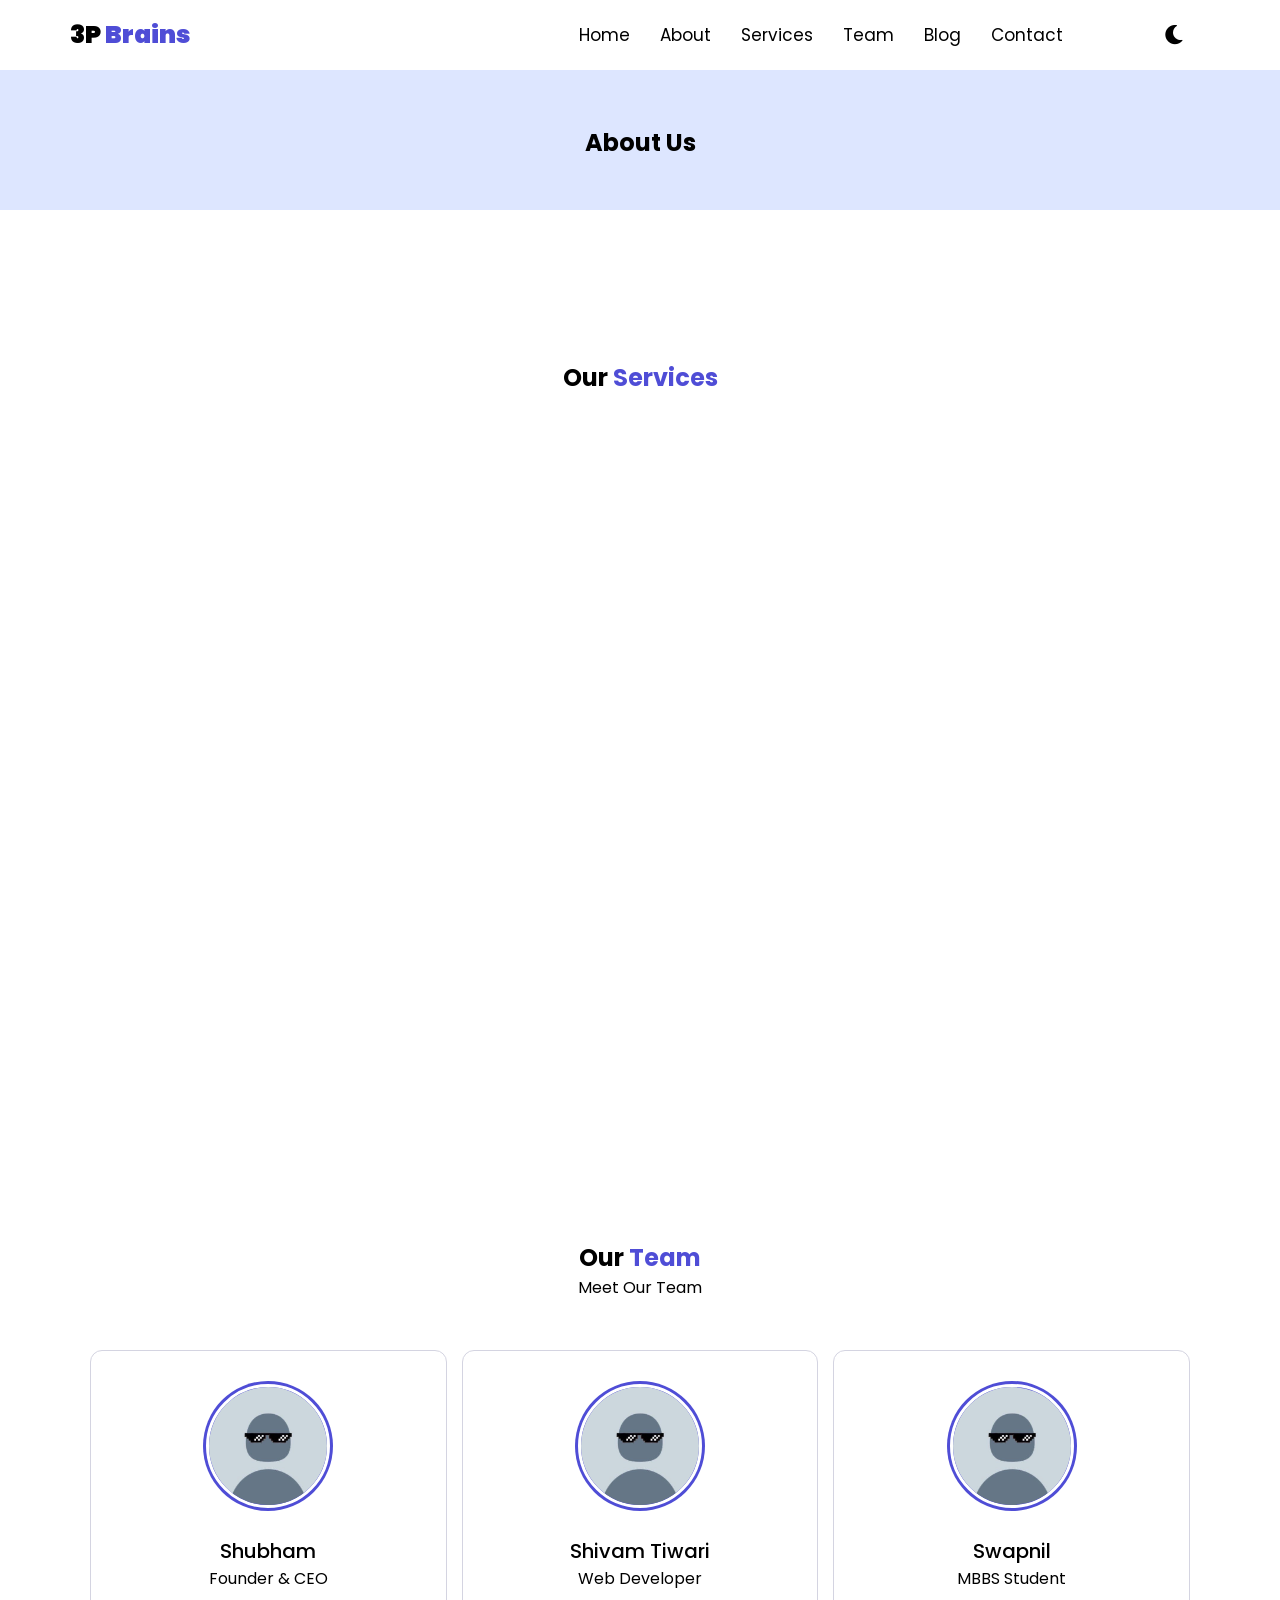
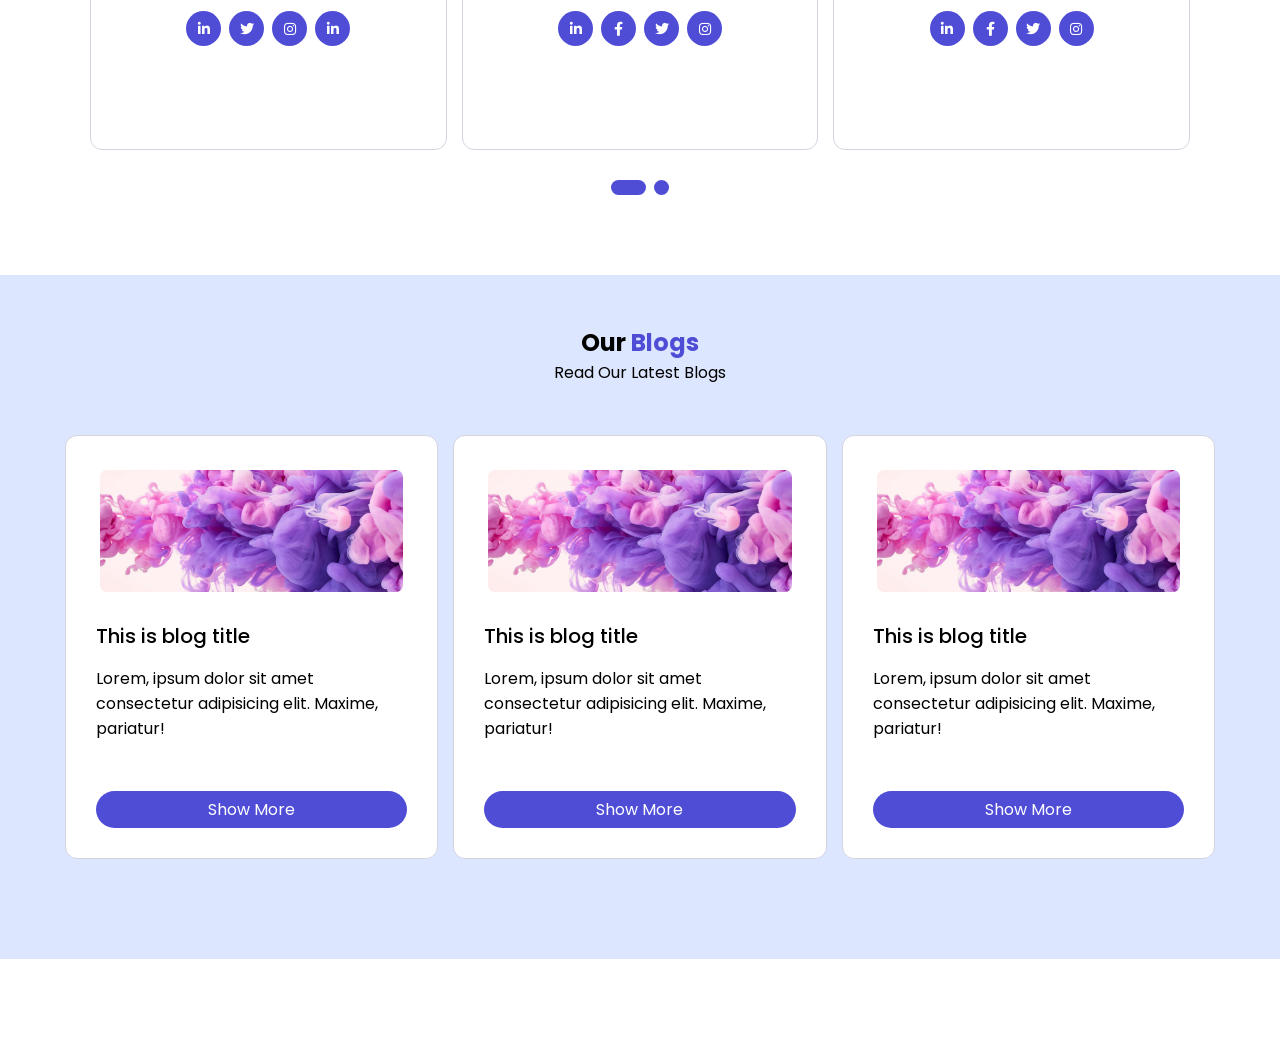
<file: index.html>
<!DOCTYPE html>
<html lang="en">

<head>
    <meta charset="UTF-8">
    <meta http-equiv="X-UA-Compatible" content="IE=edge">
    <meta name="viewport" content="width=device-width, initial-scale=1.0">
    <link rel="stylesheet" href="css/style.css">
    <link rel="stylesheet" href="https://cdnjs.cloudflare.com/ajax/libs/font-awesome/6.0.0/css/all.min.css"
        integrity="sha512-9usAa10IRO0HhonpyAIVpjrylPvoDwiPUiKdWk5t3PyolY1cOd4DSE0Ga+ri4AuTroPR5aQvXU9xC6qOPnzFeg=="
        crossorigin="anonymous" referrerpolicy="no-referrer" />
    <link href='https://unpkg.com/boxicons@2.1.1/css/boxicons.min.css' rel='stylesheet'>


    <title>3P Brains | Healthcare Plateform</title>
</head>

<body>
    <nav>
        <div class="nav-bar">

            <i class='bx bx-menu sidebarOpen'></i>
            <a href="" class="logo navLogo">3P <span>Brains</span></a>
            <!-- <span class="logo navLogo"><a href="#">3P Brains</a></span> -->

            <div class="menu">
                <div class="logo-toggle">
                    <span class="logo"><a href="#">3P Brains</a></span>
                    <i class='bx bx-x siderbarClose'></i>
                </div>

                <ul class="nav-links">
                    <li><a href="#">Home</a></li>
                    <li><a href="#about">About</a></li>
                    <li><a href="#Services">Services</a></li>
                    <li><a href="#team">Team</a></li>
                    <li><a href="#blog">Blog</a></li>
                    <li><a href="#">Contact</a></li>
                </ul>
            </div>

            <div class="darkLight">
                <div class="dark-light">
                    <i class="fa-solid fa-moon"></i>
                    <i class="fa-solid fa-sun"></i>

                </div>

            </div>
        </div>
        </div>
    </nav>

    <div class="home">
        <section class="container">
            <h1>Coming Soon</h1>

        </section>
    </div>


    <div class="home" id="about">
        <section class="container">
            <h1>About <span>Us</span></h1>
        </section>
    </div>

    <div class="services" id="Services">
        <section class="container1">
            <h1>Our <span>Services</span></h1>

        </section>
    </div>

    <!-- ========================================================= -->

    <div class="team" id="team">
        <section class="container1">
            <h1>Our <span>Team</span></h1>
            <p>Meet Our Team</p>
            <div class="container">
                <input type="radio" name="dot" id="one">
                <input type="radio" name="dot" id="two">
                <div class="main-card">
                    <div class="cards">
                        <div class="card">
                            <div class="content">
                                <div class="img">
                                    <img src="images/dp.jpg" alt="">
                                </div>
                                <div class="details">
                                    <div class="name">Shubham</div>
                                    <div class="job">Founder & CEO</div>
                                </div>
                                <div class="media-icons">
                                    
                                    <a href=""><i class="fab fa-linkedin-in"></i></a>
                                    <a href="#"><i class="fab fa-twitter"></i></a>
                                    <a href="#"><i class="fab fa-instagram"></i></a>
                                    <a href=""><i class="fab fa-linkedin-in"></i></a>
                             </div>
                            </div>
                        </div>
                        <div class="card">
                            <div class="content">
                                <div class="img">
                                    <img src="images/dp.jpg" alt="">
                                </div>
                                <div class="details">
                                    <div class="name">Shivam Tiwari</div>
                                    <div class="job">Web Developer</div>
                                </div>
                                <div class="media-icons">
                                    <a href=""><i class="fab fa-linkedin-in"></i></a>
                                    <a href="#"><i class="fab fa-facebook-f"></i></a>
                                    <a href="#"><i class="fab fa-twitter"></i></a>
                                    <a href="#"><i class="fab fa-instagram"></i></a>
                                    
                                </div>
                            </div>
                        </div>
                        <div class="card">
                            <div class="content">
                                <div class="img">
                                    <img src="images/dp.jpg" alt="">
                                </div>
                                <div class="details">
                                    <div class="name">Swapnil</div>
                                    <div class="job">MBBS Student</div>
                                </div>
                                <div class="media-icons">
                                    <a href=""><i class="fab fa-linkedin-in"></i></a>
                                    <a href="#"><i class="fab fa-facebook-f"></i></a>
                                    <a href="#"><i class="fab fa-twitter"></i></a>
                                    <a href="#"><i class="fab fa-instagram"></i></a>
                                    
                                    
                                </div>
                            </div>
                        </div>
                    </div>
                    <div class="cards">
                        <div class="card">
                            <div class="content">
                                <div class="img">
                                    <img src="images/dp.jpg" alt="">
                                </div>
                                <div class="details">
                                    <div class="name">4</div>
                                    <div class="job">Your job</div>
                                </div>
                                <div class="media-icons">
                                    <a href=""><i class="fab fa-linkedin-in"></i></a>
                                    <a href="#"><i class="fab fa-facebook-f"></i></a>
                                    <a href="#"><i class="fab fa-twitter"></i></a>
                                    <a href="#"><i class="fab fa-instagram"></i></a>
                                    
                                </div>
                            </div>
                        </div>
                        <div class="card">
                            <div class="content">
                                <div class="img">
                                    <img src="images/dp.jpg" alt="">
                                </div>
                                <div class="details">
                                    <div class="name"> 5</div>
                                    <div class="job">Your job</div>
                                </div>
                                <div class="media-icons">
                                    <a href=""><i class="fab fa-linkedin-in"></i></a>
                                    <a href="#"><i class="fab fa-facebook-f"></i></a>
                                    <a href="#"><i class="fab fa-twitter"></i></a>
                                    <a href="#"><i class="fab fa-instagram"></i></a>
                                    
                                </div>
                            </div>
                        </div>
                        <div class="card">
                            <div class="content">
                                <div class="img">
                                    <img src="images/dp.jpg" alt="">
                                </div>
                                <div class="details">
                                    <div class="name">6</div>
                                    <div class="job">Your job</div>
                                </div>
                                <div class="media-icons">
                                    <a href=""><i class="fab fa-linkedin-in"></i></a>
                                    <a href="#"><i class="fab fa-facebook-f"></i></a>
                                    <a href="#"><i class="fab fa-twitter"></i></a>
                                    <a href="#"><i class="fab fa-instagram"></i></a>

                                </div>
                            </div>
                        </div>
                    </div>
                </div>
                <div class="button">
                    <label for="one" class=" active one"></label>
                    <label for="two" class="two"></label>
                </div>
            </div>

        </section>
    </div>

    <!-- ================================================= -->


    <div class="blog" id="blog">
        <section class="container1 container">
            <h1>Our <span>Blogs</span></h1>
            <p>Read Our Latest Blogs</p>
            <div class="container">
                <div class="main-card1">
                    <div class="cards">
                        <div class="card1">
                            <div class="content">
                                <div class="img">
                                    <img src="blog.jpg" alt="">
                                </div>
                                <div class="details">
                                    <div class="title">This is blog title</div>
                                    <div class="job">Lorem, ipsum dolor sit amet consectetur adipisicing elit. Maxime,
                                        pariatur!</div>
                                </div>
                                <a href="">Show More</a>
                            </div>
                        </div>
                        <div class="card1">
                            <div class="content">
                                <div class="img">
                                    <img src="blog.jpg" alt="">
                                </div>
                                <div class="details">
                                    <div class="title">This is blog title</div>
                                    <div class="job">Lorem, ipsum dolor sit amet consectetur adipisicing elit. Maxime,
                                        pariatur!</div>
                                </div>
                                <a href="">Show More</a>
                            </div>
                        </div>
                        <div class="card1">
                            <div class="content">
                                <div class="img">
                                    <img src="blog.jpg" alt="">
                                </div>
                                <div class="details">
                                    <div class="title">This is blog title</div>
                                    <div class="job">Lorem, ipsum dolor sit amet consectetur adipisicing elit. Maxime,
                                        pariatur!</div>
                                </div>
                                <a href="">Show More</a>
                            </div>
                        </div>
                    </div>
                </div>
            </div>
    </div>
    </div>
    </section>
    </div>

    


    <script src="js/web.js"></script>

</body>

</html>
</file>
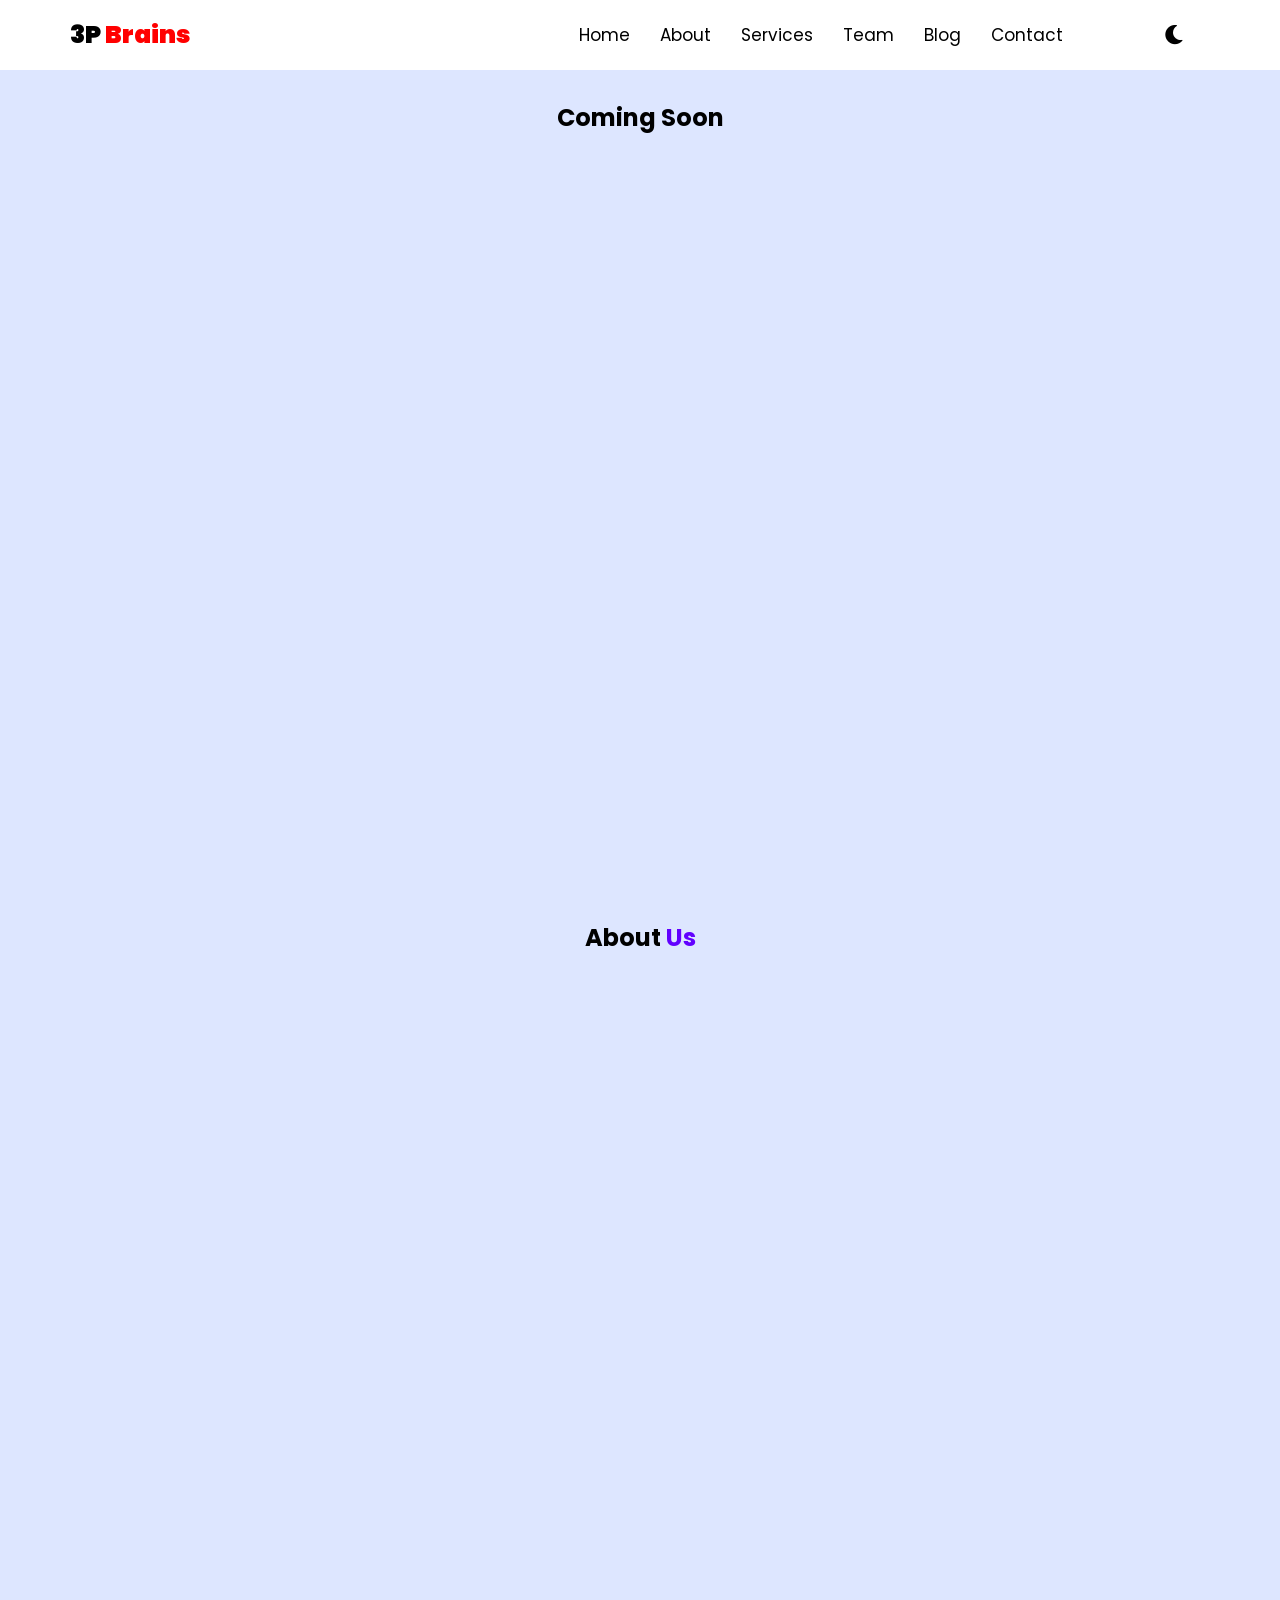
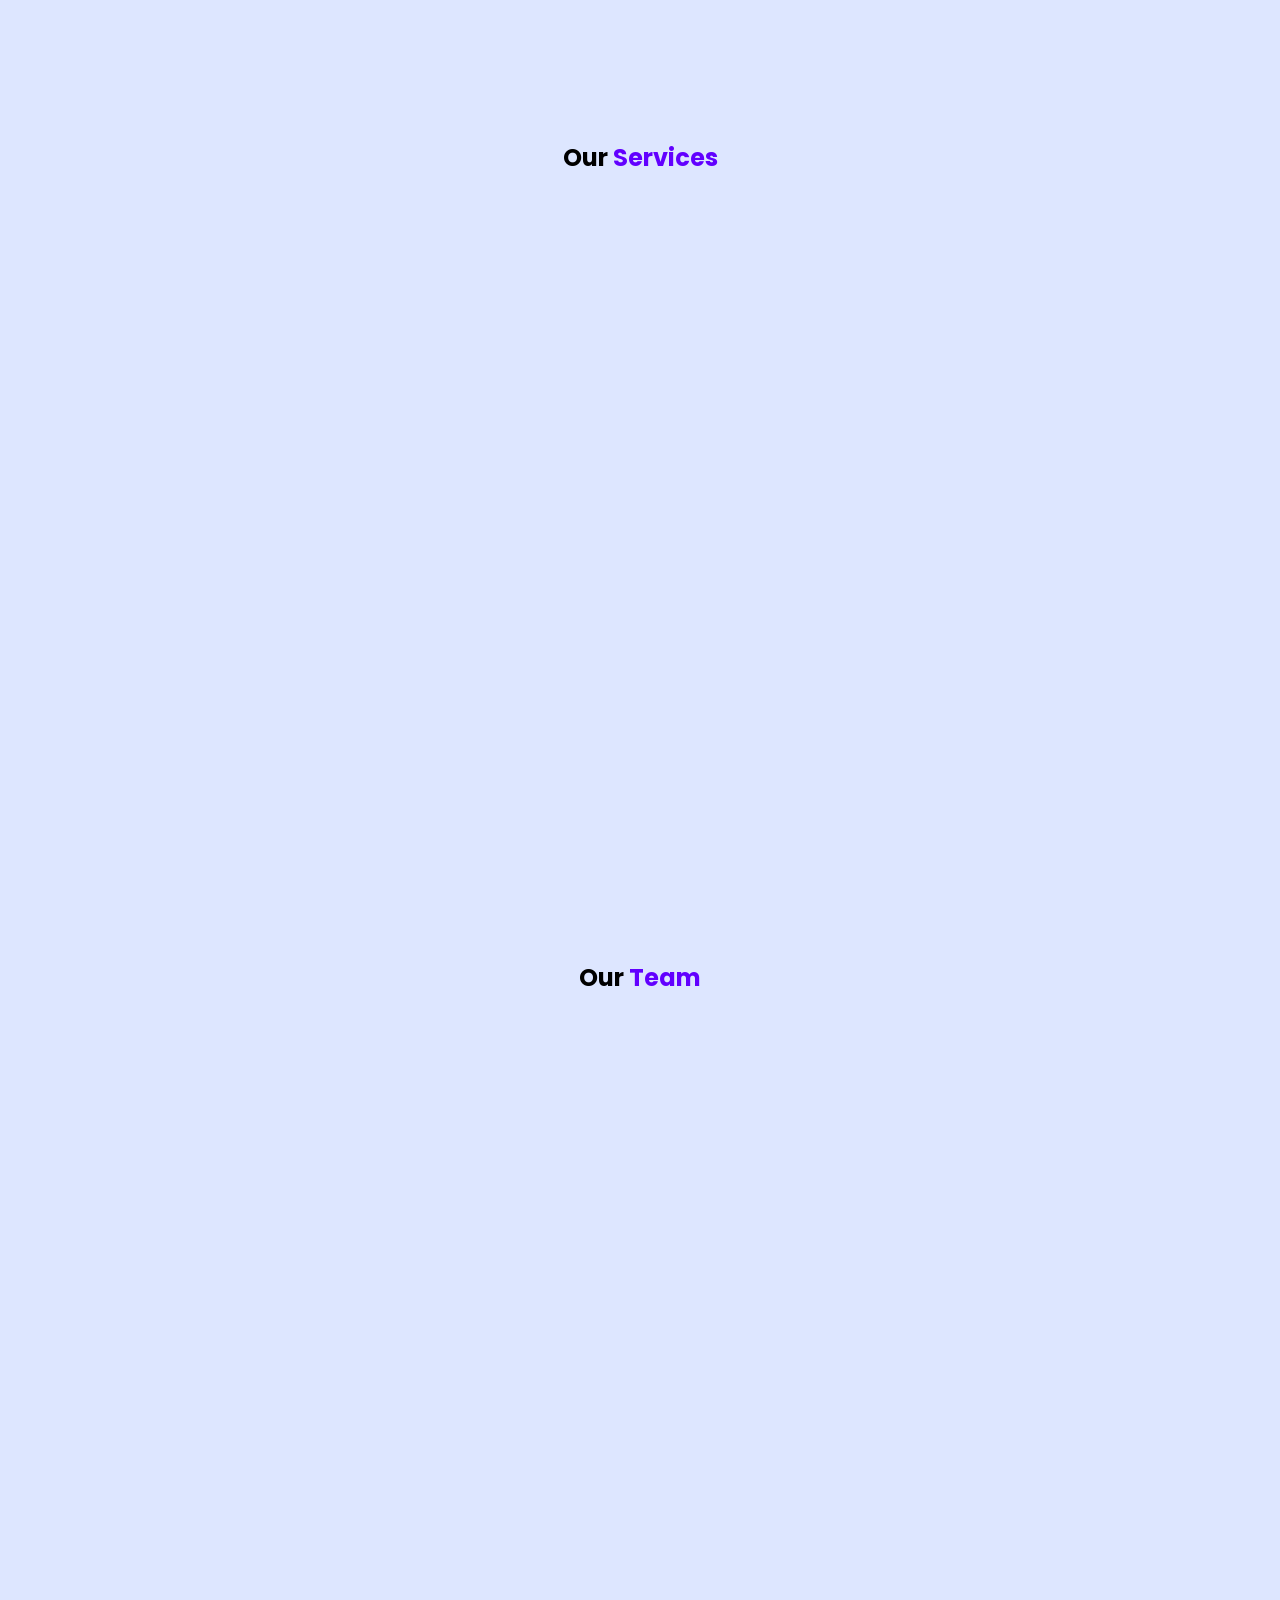
<file: 3p (final)/index.html>
<!DOCTYPE html>
<html lang="en">

<head>
    <meta charset="UTF-8">
    <meta http-equiv="X-UA-Compatible" content="IE=edge">
    <meta name="viewport" content="width=device-width, initial-scale=1.0">
    <link rel="stylesheet" href="css/style.css">
    <link rel="stylesheet" href="https://cdnjs.cloudflare.com/ajax/libs/font-awesome/6.0.0/css/all.min.css"
        integrity="sha512-9usAa10IRO0HhonpyAIVpjrylPvoDwiPUiKdWk5t3PyolY1cOd4DSE0Ga+ri4AuTroPR5aQvXU9xC6qOPnzFeg=="
        crossorigin="anonymous" referrerpolicy="no-referrer" />
    <link href='https://unpkg.com/boxicons@2.1.1/css/boxicons.min.css' rel='stylesheet'>


    <title>3P Brains | Healthcare Plateform</title>
</head>

<body>
    <nav>
        <div class="nav-bar">

            <i class='bx bx-menu sidebarOpen'></i>
            <a href="" class="logo navLogo">3P <span>Brains</span></a>
            <!-- <span class="logo navLogo"><a href="#">3P Brains</a></span> -->

            <div class="menu">
                <div class="logo-toggle">
                    <span class="logo"><a href="#">3P Brains</a></span>
                    <i class='bx bx-x siderbarClose'></i>
                </div>

                <ul class="nav-links">
                    <li><a href="#">Home</a></li>
                    <li><a href="#about">About</a></li>
                    <li><a href="#Services">Services</a></li>
                    <li><a href="#team">Team</a></li>
                    <li><a href="#">Blog</a></li>
                    <li><a href="#">Contact</a></li>
                </ul>
            </div>

            <div class="darkLight">
                <div class="dark-light">
                    <i class="fa-solid fa-moon"></i>
                    <i class="fa-solid fa-sun"></i>

                </div>

            </div>
        </div>
        </div>
    </nav>

    <div class="home">
        <section class="container">
            <h1>Coming Soon</h1>
    
        </section>
    </div>


    <div class="home" id="about">
        <section class="container">
            <h1>About <span>Us</span></h1>    
        </section>
    </div>

    <div class="home" id="Services">
        <section class="container">
            <h1>Our <span>Services</span></h1>
    
        </section>
    </div>

    <div class="home" id="team">
        <section class="container">
            <h1>Our <span>Team</span></h1>
    
        </section>
    </div>


    <script src="js/web.js"></script>

</body>

</html>
</file>
<file: css/style.css>
/* ===== Google Font Import - Poppins ===== */
@import url("https://fonts.googleapis.com/css2?family=Poppins:wght@300;400;500;600&display=swap");

* {
  margin: 0;
  padding: 0;
  box-sizing: border-box;
  font-family: "Poppins", sans-serif;
  /* transition: all 0.1s ease-in; */
  scroll-behavior: smooth;
}

:root {
  --body-color: #dde6ff;
  --nav-color: #fff;
  --text-color: rgb(0, 0, 0);
  --hover-color:rgb(79, 77, 214);
  /* --hover-color: rgb(24,106,220); */
  --span-color:rgb(98, 0, 255);
  --border-coloe:#D4D4E1;
  --icon-bg:rgb(75, 75, 218);
  --icon-color:#fff;
  --body-light:#fff;
  --static-color: rgb(79, 77, 214);

}

/* body {
  height: 100vh;
  background-color: var(--body-color);
} */

body.dark {
  --body-color: #18191a;
  --nav-color: #242526;
  --text-color: #fff;
  --hover-color: rgb(0, 255, 55);
  --static-color:rgb(0, 255, 55);
  --border-coloe:#fff;
  --icon-color:rgb(0, 0, 0);
  --body-light:rgb(0, 0, 0);


}

nav{
  position: fixed;
  top: 0;
  left: 0;
  height: 70px;
  width: 100%;
  background-color: var(--nav-color);
  z-index: 100;
}




/* ******************************************************************* */


nav .nav-bar{
  position: relative;
  height: 100%;
  max-width: 1200px;
  width: 100%;
  background-color: var(--nav-color);
  margin: 0 auto;
  padding: 0 30px;
  display: flex;
  align-items: center;
  justify-content: space-between;
}

nav .nav-bar .sidebarOpen{
  color: var(--text-color);
  font-size: 25px;
  padding: 5px;
  cursor: pointer;
  display: none;
}

nav .nav-bar a span{
  color: var(--static-color);
}

nav .nav-bar a{
  font-size: 25px;
  font-weight: 900;
  color: var(--text-color);
  text-decoration: none;
}

.menu .logo-toggle{
  display: none;
}
.nav-bar i{
  margin-left: -20px;
}


.nav-bar .nav-links{
  display: flex;
  align-items: center;
  padding-left: 290px;
  
}

.nav-bar .nav-links li{
  margin: 0 5px;
  list-style: none;
  
}

.nav-links li a{
  position: relative;
  font-size: 17px;
  font-weight: 400;
  color: var(--text-color);
  text-decoration: none;
  /* padding: 10px; */
  margin: 10px;
}

.nav-links li a:hover {
  color: var(--hover-color);
  border-bottom: 2px solid var(--hover-color);
  padding-bottom: 3px ; 
  animation:  1s ease-in;

  
}
.nav-bar .logo a:hover{
  color: var(--hover-color);

}
.nav-bar .darkLight {
  display: flex;
  align-items: center;
}

.dark-light {
  height: 40px;
  width: 40px;
  display: flex;
  align-items: center;
  justify-content: center;
  margin: 0 5px;
  
}

.dark-light i {
  position: absolute;
  color: var(--text-color);
  font-size: 22px;
  cursor: pointer;
  transition: all 0.3s ease;
}

.dark-light i.fa-sun {
  opacity: 0;
  pointer-events: none;
}

.dark-light.active i.fa-sun {
  opacity: 1;
  pointer-events: auto;
}

.dark-light.active i.fa-moon {
  opacity: 0;
  pointer-events: none;
}

/* ================================body starts========================================== */
.home{
  background-color: var(--body-color);
  padding-top: 50px;
  margin-top: -80px; 
}
.services{
  height: 100vh;
  margin-top: 40px;
  padding-top: 60px;
}
.blog{
  background-color: var(--body-color);
}

.team{
  background-color: var(--body-light);
  padding-top: 40px;
}


.container,
.container1{
  max-width: 1140px;
  /* background-color: var(--body-color); */
  width: 100%;
  margin:   auto;
  height: auto;
  color: var(--text-color);
  text-align: center;
  max-width: 1140px;
  width: 100%;
  overflow: hidden;
  padding: 50px 0 0 0;
}

.container1 span{
  color: var(--hover-color);
  margin-bottom: 30px;
}

/* ****************************************************************** */






.container{
  max-width: 1190px;
  width: 100%;
  overflow: hidden;
  padding: 50px 0;
}
.container .main-card{
  display: flex;
  justify-content: space-evenly;
  width: 200%;
  transition: 1s;
}
#two:checked ~ .main-card{
  margin-left: -100%;
}
.container .main-card .cards{
  width: calc(100% / 2 - 10px);
  display: flex;
  flex-wrap: wrap;
  margin: 0 20px;
  justify-content: space-between;
}
.main-card .cards .card{
  width: calc(100% / 3 - 10px);
  background: var(--body-light);
  border-radius: 12px;
  padding: 30px;
  border:1px solid var(--border-coloe);
  /* box-shadow: 0 5px 10px rgba(0, 0, 0, 0.25); */
  transition: all 0.4s ease;
}
.main-card .cards .card:hover{
  transform: translateY(-15px);
    box-shadow: 0 5px 10px rgba(0, 0, 0, 0.1);
    border: none;
    /* background-color: var(--hover-color);
    color: var(--nav-color); */


}
.cards .card .content{
  width: 100%;
  display: flex;
  flex-direction: column;
  justify-content: center;
  align-items: center;
  text-align: center;
}
.card{
  height: 400px;
  width: 200px;
}


.cards .card .content .img{
  height: 130px;
  width: 130px;
  border-radius: 50%;
  padding: 3px;
  background: var(--hover-color);
  margin-bottom: 25px;
}
.card .content .img img{
  height: 100%;
  width: 100%;
  border: 3px solid #ffff;
  border-radius: 50%;
  object-fit: cover;
}
.card .content .name{
  font-size: 20px;
  font-weight: 500;
}
.card .content .job{
  font-size: 16px;
  color: var(--text-color);
}
.card .content .media-icons{
  margin-top: 20px;
  display: flex;

}
.media-icons a{
  text-align: center;
  line-height: 33px;
  height: 35px;
  width: 35px;
  margin: 0 4px;
  font-size: 14px;
  color: var(--icon-color);
  border-radius: 50%;
  border: 2px solid transparent;
  background: var(--hover-color);
  transition: all 0.3s ease;
}
.media-icons a:hover{
  color: #FF676D;
  background-color: #fff;
  border-color: #FF676D;
}
 .container .button{
  width: 100%;
  display: flex;
  justify-content: center;
  margin: 30px auto;
}
.button label{
  height: 15px;
  width: 15px;
  border-radius: 20px;
  background: var(--hover-color);
  margin: 0 4px;
  cursor: pointer;
  transition: all 0.5s ease;
}
.button label.active{
  width: 35px;
}
#one:checked ~ .button .one{
  width: 35px;
}
#one:checked ~ .button .two{
  width: 15px;
}
#two:checked ~ .button .one{
  width: 15px;
}
#two:checked ~ .button .two{
  width: 35px;
}
input[type="radio"]{
  display: none;
}

/* ===================blog========================== */


.container1 .main-card1{
  display: flex;
  justify-content: space-between;
  width: 100%;
  transition: 1s;
}

#two:checked ~ .main-card1{
  margin-left: -100%;
}

.container .main-card1 .cards{
  width: calc(100% / 1 - 10px);
  display: flex;
  flex-wrap: wrap;
  margin: 0 20px;
  justify-content: space-between;
}

.main-card1 .cards .card1{
  width: calc(100% / 3 - 10px);
  background: var(--body-light);
  border-radius: 12px;
  padding: 30px;
  border:1px solid var(--border-coloe);
  
  transition: all 0.4s ease;
}


.cards .card1 .content .img{
  height: 130px;
  width: 100%;
  border-radius: 10px;
  border: 1px solid transparent;
  margin-bottom: 25px;
}
.card1 .content .img img{
  height: 100%;
  width: 100%;
  border: 3px solid transparent;
  border-radius: 10px;
  object-fit: cover;
}

.cards .card1 .content{
  width: 100%;
  display: flex;
  flex-direction: column;
  justify-content: left;
  align-items: left;
  text-align: left;
}
.card1 .content .title{
  font-size: 20px;
  font-weight: 500;
  margin-bottom: 15px;
}
.cards .card1 .content a{
  text-decoration: none;
  margin-top: 50px;
  border: 1px solid transparent;
  width: auto;  
  background-color: var(--static-color);
  color: var(--body-light);
  border-radius: 50px;
  padding: 5px 10px;
  font-weight: 400;
  text-align: center;
}












/******************************************* media queries *************************************/





@media (max-width: 1030px) {
  nav .nav-bar .sidebarOpen {
    display: block;
  }

  
.container1{
  width: 100%;
}

.menu .nav-links{
    margin-left: -30px;
}



  .menu {
    position: fixed;
    height: 100%;
    width: 280px;
    left: -110%;
    top: 0;
    padding: 20px;
    background-color: var(--nav-color);
    z-index: 100;
    transition: all 0.4s ease;
    color: var(--text-color);
  }

  nav.active .menu {
    left: -0%;
  }

  nav.active .nav-bar .navLogo a {
    opacity: 0;
    transition: all 0.3s ease;
  }

  .menu .logo-toggle {
    display: block;
    width: 100%;
    display: flex;
    align-items: center;
    justify-content: space-between;
  }

  .logo-toggle .siderbarClose {
    color: var(--search-textr);
    font-size: 24px;
    cursor: pointer;
   
  }

  .nav-bar .nav-links {
    flex-direction: column;
    padding-top: 30px;
  }

  .nav-links li a {
    display: block;
    margin-top: 20px;
  }

  .nav-bar .nav-links{
   
    padding-left: 0px;
    
  }
  .dark-light{
    margin-right: -30px;
  }
  
}

/* ===============card======================== */

 @media (max-width: 768px) {
  .main-card .cards .card,
  .main-card1 .cards .card1{
    margin: 20px 0 10px 0;
    width: calc(100% / 2 - 10px);
    
  }
}

@media (max-width: 600px) {
  .main-card .cards .card{
    align-items: center;
    text-align: center;
    justify-content: space-between;
    margin: 20px  auto;
    width: 100%;
  }
  .main-card1 .cards .card1{
    margin: 20px auto;
    width: 100%;
  }
}
</file>
<file: 3p (final)/css/style.css>
/* ===== Google Font Import - Poppins ===== */
@import url("https://fonts.googleapis.com/css2?family=Poppins:wght@300;400;500;600&display=swap");

* {
  margin: 0;
  padding: 0;
  box-sizing: border-box;
  font-family: "Poppins", sans-serif;
  transition: all 0.4s ease-in;
  scroll-behavior: smooth;
}

:root {
  --body-color: #dde6ff;
  --nav-color: #fff;
  --text-color: rgb(0, 0, 0);
  --hover-color: rgb(0, 4, 255);
  --span-color:rgb(98, 0, 255);

}

/* body {
  height: 100vh;
  background-color: var(--body-color);
} */

body.dark {
  --body-color: #18191a;
  --nav-color: #242526;
  --text-color: #fff;
  --hover-color: rgb(0, 255, 55);
  --span-color:rgb(0, 204, 255);
}

nav{
  position: fixed;
  top: 0;
  left: 0;
  height: 70px;
  width: 100%;
  background-color: var(--nav-color);
  z-index: 100;
}




/* ******************************************************************* */


nav .nav-bar{
  position: relative;
  height: 100%;
  max-width: 1200px;
  width: 100%;
  background-color: var(--nav-color);
  margin: 0 auto;
  padding: 0 30px;
  display: flex;
  align-items: center;
  justify-content: space-between;
}

nav .nav-bar .sidebarOpen{
  color: var(--text-color);
  font-size: 25px;
  padding: 5px;
  cursor: pointer;
  display: none;
}

nav .nav-bar a span{
  color: rgb(255, 0, 0);
}

nav .nav-bar a{
  font-size: 25px;
  font-weight: 900;
  color: var(--text-color);
  text-decoration: none;
}

.menu .logo-toggle{
  display: none;
}
.nav-bar i{
  margin-left: -20px;
}


.nav-bar .nav-links{
  display: flex;
  align-items: center;
  padding-left: 290px;
  
}

.nav-bar .nav-links li{
  margin: 0 5px;
  list-style: none;
  
}

.nav-links li a{
  position: relative;
  font-size: 17px;
  font-weight: 400;
  color: var(--text-color);
  text-decoration: none;
  /* padding: 10px; */
  margin: 10px;
}

.nav-links li a:hover {
  color: var(--hover-color);
  border-bottom: 2px solid var(--hover-color);
  padding-bottom: 3px ; 
  animation:  1s ease-in;

  
}
.nav-bar .logo a:hover{
  color: var(--hover-color);

}
.nav-bar .darkLight {
  display: flex;
  align-items: center;
}

.dark-light {
  height: 40px;
  width: 40px;
  display: flex;
  align-items: center;
  justify-content: center;
  margin: 0 5px;
  
}

.dark-light i {
  position: absolute;
  color: var(--text-color);
  font-size: 22px;
  cursor: pointer;
  transition: all 0.3s ease;
}

.dark-light i.fa-sun {
  opacity: 0;
  pointer-events: none;
}

.dark-light.active i.fa-sun {
  opacity: 1;
  pointer-events: auto;
}

.dark-light.active i.fa-moon {
  opacity: 0;
  pointer-events: none;
}

/* body starts */
.home{
  background-color: var(--body-color);
  padding-top: 100px;
}

.container{
  max-width: 1140px;
  width: 90%;
  margin: 0 auto;
  height: 80vh;
  color: var(--text-color);
  text-align: center;
}

.container span{
  color: var(--span-color);
}




















/******************************************* media queries *************************************/


@media (max-width: 1030px) {
  nav .nav-bar .sidebarOpen {
    display: block;
  }

  
.container1{
  width: 90%;
}

.menu .nav-links{
    margin-left: -30px;
}



  .menu {
    position: fixed;
    height: 100%;
    width: 280px;
    left: -110%;
    top: 0;
    padding: 20px;
    background-color: var(--nav-color);
    z-index: 100;
    transition: all 0.4s ease;
    color: var(--text-color);
  }

  nav.active .menu {
    left: -0%;
  }

  nav.active .nav-bar .navLogo a {
    opacity: 0;
    transition: all 0.3s ease;
  }

  .menu .logo-toggle {
    display: block;
    width: 100%;
    display: flex;
    align-items: center;
    justify-content: space-between;
  }

  .logo-toggle .siderbarClose {
    color: var(--search-textr);
    font-size: 24px;
    cursor: pointer;
   
  }

  .nav-bar .nav-links {
    flex-direction: column;
    padding-top: 30px;
  }

  .nav-links li a {
    display: block;
    margin-top: 20px;
  }

  .nav-bar .nav-links{
   
    padding-left: 0px;
    
  }
  .dark-light{
    margin-right: -30px;
  }
  
}
</file>
